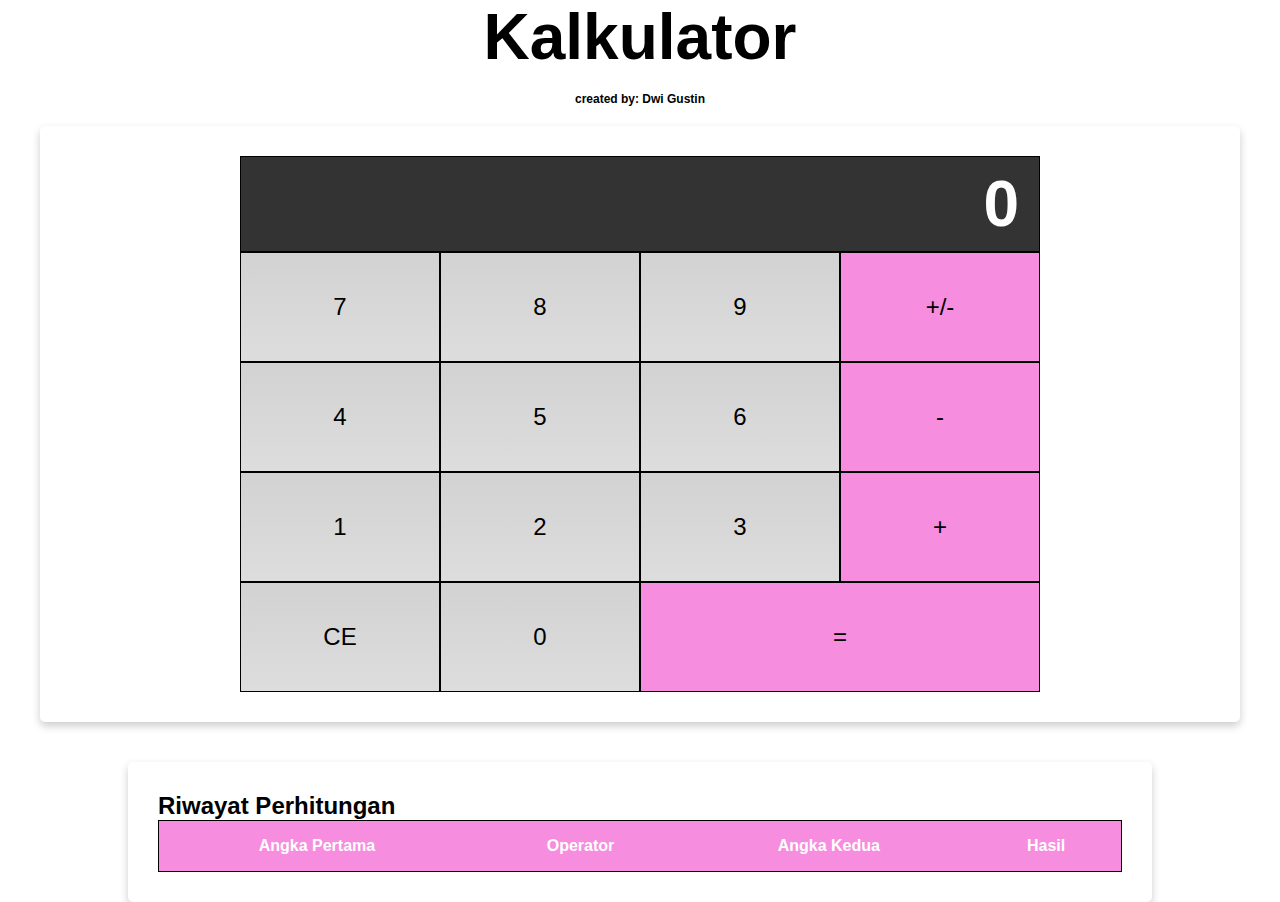
<file: index.html>
<!DOCTYPE html>
<html lang="en">

<head>
    <meta charset="UTF-8">
    <meta http-equiv="X-UA-Compatible" content="IE=edge">
    <meta name="viewport" content="width=device-width, initial-scale=1.0">
    <title>Kalkulator</title>
    <link rel="stylesheet" href="assets/style.css">
</head>

<body>
    <header id="title">
        <h1>Kalkulator</h1>
    </header>
    <br>
    <header id="sub-title">
        <h2>created by: Dwi Gustin</h2>
    </header>
    <main class="card">
        <div class="flex-container-column">
            <div class="display">
                <h1 id="displayNumber">0</h1>
            </div>
            <div class="flex-container-row">
                <div class="btn">
                    7
                </div>
                <div class="btn">
                    8
                </div>
                <div class="btn">
                    9
                </div>
                <div class="btn negative">
                    +/-
                </div>
            </div>
            <div class="flex-container-row">
                <div class="btn">
                    4
                </div>
                <div class="btn">
                    5
                </div>
                <div class="btn">
                    6
                </div>
                <div class="btn operator">
                    -
                </div>
            </div>
            <div class="flex-container-row">
                <div class="btn">
                    1
                </div>
                <div class="btn">
                    2
                </div>
                <div class="btn">
                    3
                </div>
                <div class="btn operator">
                    +
                </div>
            </div>
            <div class="flex-container-row">
                <div class="btn clear">CE</div>
                <div class="btn">0</div>
                <div class="btn double equals"> = </div>
            </div>
        </div>
    </main>

    <div class="history card">
        <h2>
            Riwayat Perhitungan
        </h2>
        <table>
            <thead>
                <tr>
                    <th>
                        Angka Pertama
                    </th>
                    <th>
                        Operator
                    </th>
                    <th>
                        Angka Kedua
                    </th>
                    <th>
                        Hasil
                    </th>
                </tr>
            </thead>
            <tbody id="historyList">

            </tbody>
        </table>
    </div>
    <script src="assets/kalkulator.js"></script>
    <script src="assets/storage.js"></script>
</body>

</html>
</file>
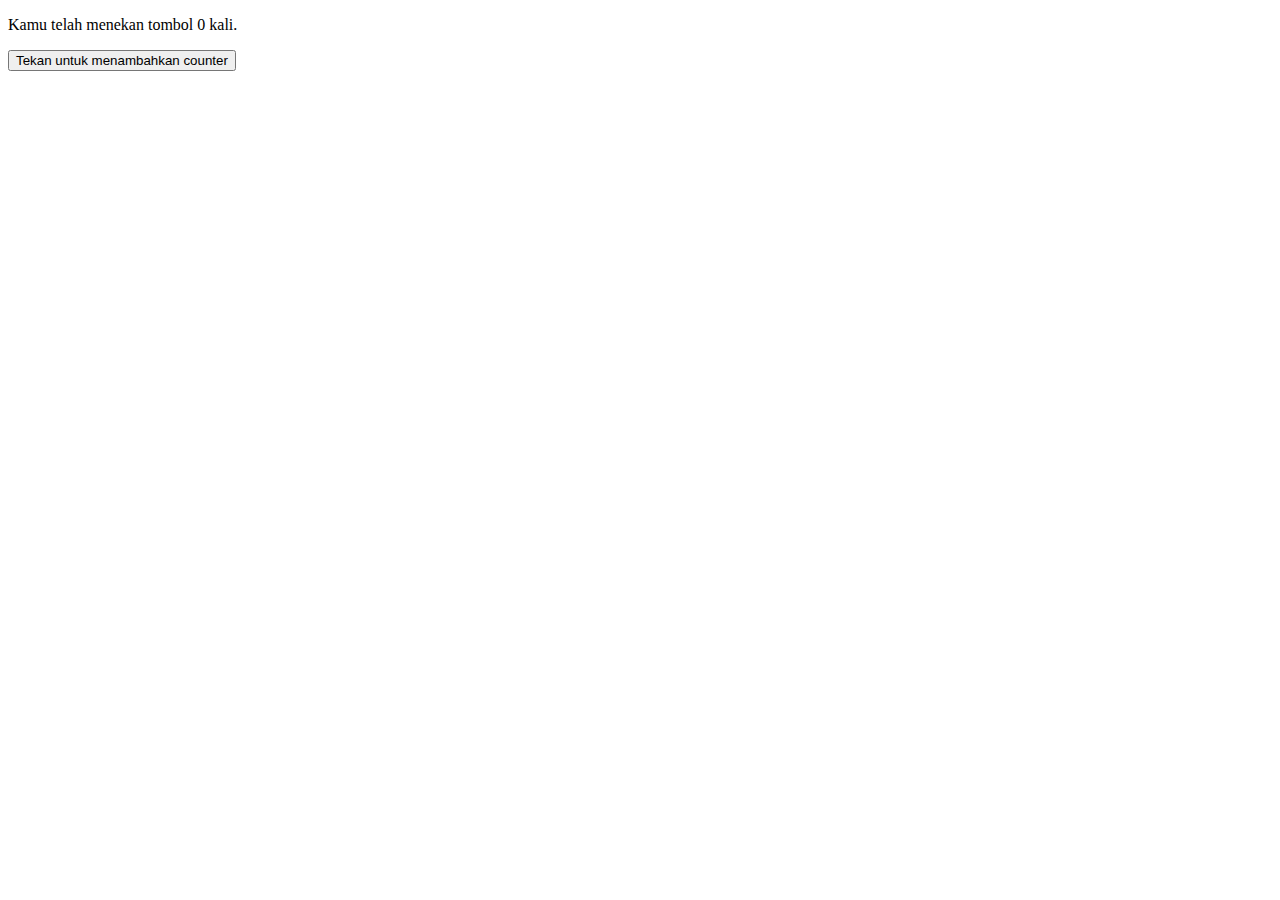
<file: storage/storage.html>
<!DOCTYPE html>
<html lang="en">

<head>
    <meta charset="UTF-8">
    <meta http-equiv="X-UA-Compatible" content="IE=edge">
    <meta name="viewport" content="width=device-width, initial-scale=1.0">
    <title>Session Storage</title>
</head>

<body>
    <p>
        Kamu telah menekan tombol <span id="counter">0</span> kali.
    </p>
    <button id="increment">Tekan untuk menambahkan counter</button>

    <script>
        const cacheKey = "NUMBER_OF_CLICKS";
        if (typeof(Storage) !== "undefined") {

            if (sessionStorage.getItem(cacheKey) === "undefined") {
                sessionStorage.setItem(cacheKey, 0);
            }

            const button = document.getElementById("increment");
            const count = document.getElementById("counter");
            button.addEventListener('click', (event) => {
                let number = sessionStorage.getItem(cacheKey);
                number++;
                sessionStorage.setItem(cacheKey, number);
                count.innerText = sessionStorage.getItem(cacheKey);
            });
        } else {
            document.getElementById("increment").innerText = "Sorry, your browser does not support Web Storage...";
        }
    </script>
</body>

</html>
</file>
<file: assets/style.css>
* {
    margin: 0;
    padding: 0;
    box-sizing: border-box;
}

body {
    font-family: 'Roboto', sans-serif;
}

.flex-container-column {
    display: flex;
    max-width: 800px;
    margin: 0 auto;
    text-align: right;
    flex-direction: column;
}

.flex-container-row {
    display: flex;
}

.btn {
    flex-basis: 25%;
    font-size: 1.5rem;
    text-align: center;
    padding: 40px;
    border: 1px solid black;
    background: -webkit-linear-gradient(top, #d2d2d2, #ddd);
    cursor: pointer;
    transition: all;
    animation-duration: 250ms;
}

main {
    margin: 40px;
}

.double {
    flex-basis: 50%;
}

.display {
    color: white;
    width: 100%;
    padding: 10px 20px;
    background-color: #333;
    border: 1px solid black;
    font-size: 2rem;
}

.operator,
.negative,
.equals {
    background: rgb(247, 141, 222);
}

#title {
    font-size: 2rem;
    text-align: center;
    display: flex;
    justify-content: center;
    align-items: center;
}

#sub-title {
    font-size: 0.5rem;
    text-align: center;
    display: flex;
    justify-content: center;
    align-items: center;
}

.history {
    width: 80%;
    margin: 30px auto 0 auto;
    overflow: scroll;
}

table {
    width: 100%;
    border-collapse: collapse;
    border-spacing: 0;
    border: 1px solid black;
}

th,
td {
    text-align: center;
    padding: 16px;
}

th {
    background-color: rgb(247, 141, 222);
    color: white;
}

tr:nth-child(even) {
    background-color: #f2f2f2;
}

@media screen and (max-width: 513px) {
    .btn {
        padding: 10px;
    }
    .history {
        width: 100%;
    }
}

.card {
    box-shadow: 0 4px 8px 0 rgba(0, 0, 0, 0.2);
    border-radius: 5px;
    padding: 30px;
    margin-top: 20px;
}

.btn:hover {
    font-weight: bold;
    color: rgb(206, 24, 163);
}

@media (max-width: 600px) {
    .btn {
        padding: 20px;
    }
}

@media (max-width: 400px) {
    .btn {
        padding: 10px;
    }
}

@media (max-width: 300px) {
    .btn {
        padding: 5px;
    }
}
</file>
